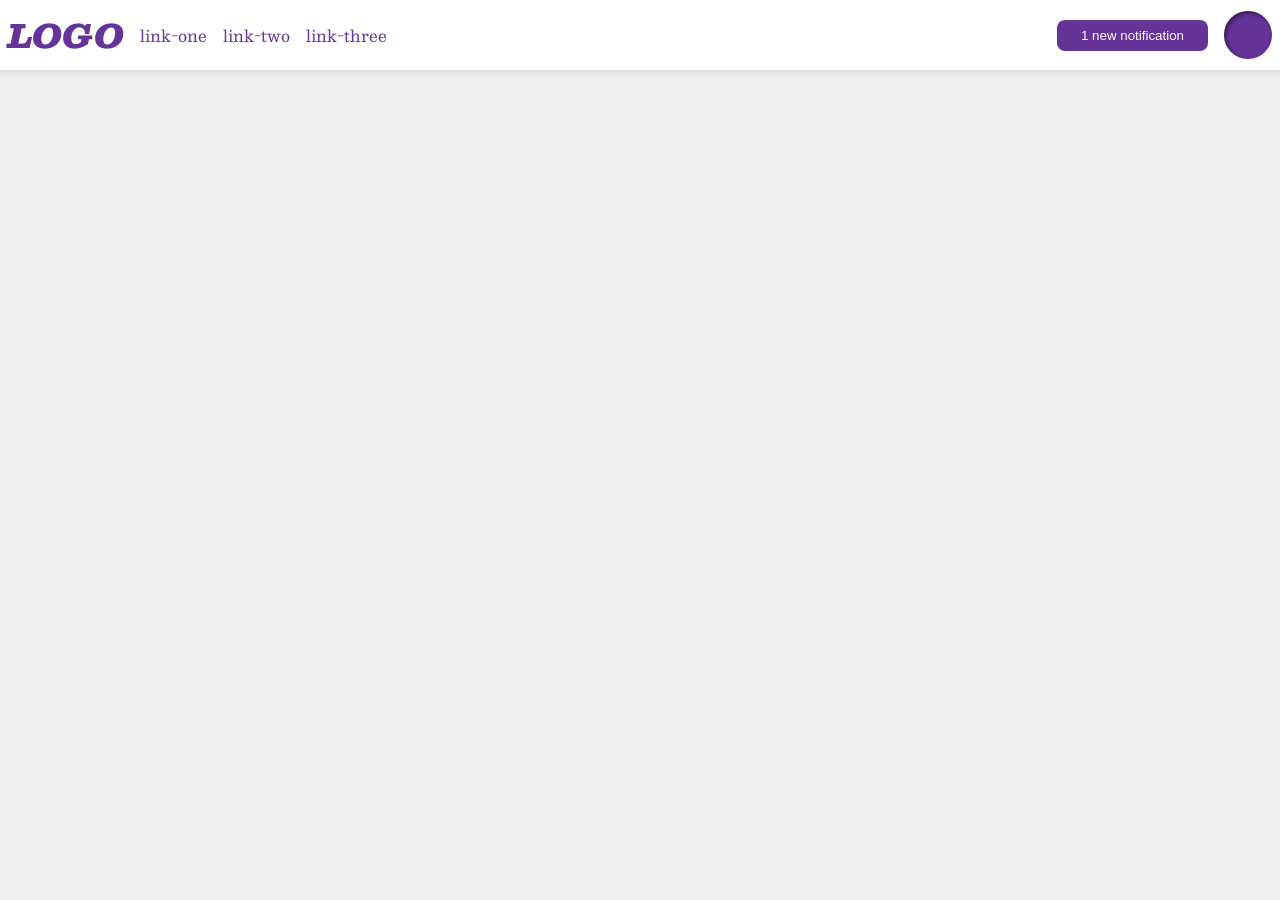
<file: foundations/flex/03-flex-header-2/index.html>
<!DOCTYPE html>
<html lang="en">
  <head>
    <meta charset="UTF-8">
    <meta http-equiv="X-UA-Compatible" content="IE=edge">
    <meta name="viewport" content="width=device-width, initial-scale=1.0">
    <title>Flex Header 2</title>
    <link rel="stylesheet" href="style.css">
  </head>
  <body>
    <div class="header">
      <div class="left">
      <div class="logo">
        LOGO
      </div>
      <ul class="links">
        <li><a href="https://google.com">link-one</a></li>
        <li><a href="https://google.com">link-two</a></li>
        <li><a href="https://google.com">link-three</a></li>
      </ul>
      </div>
      <div class="right">
      <button class="notifications">
        1 new notification
      </button>
      <div class="profile-image"></div>
      </div>
    </div>

  </body>
</html>
</file>
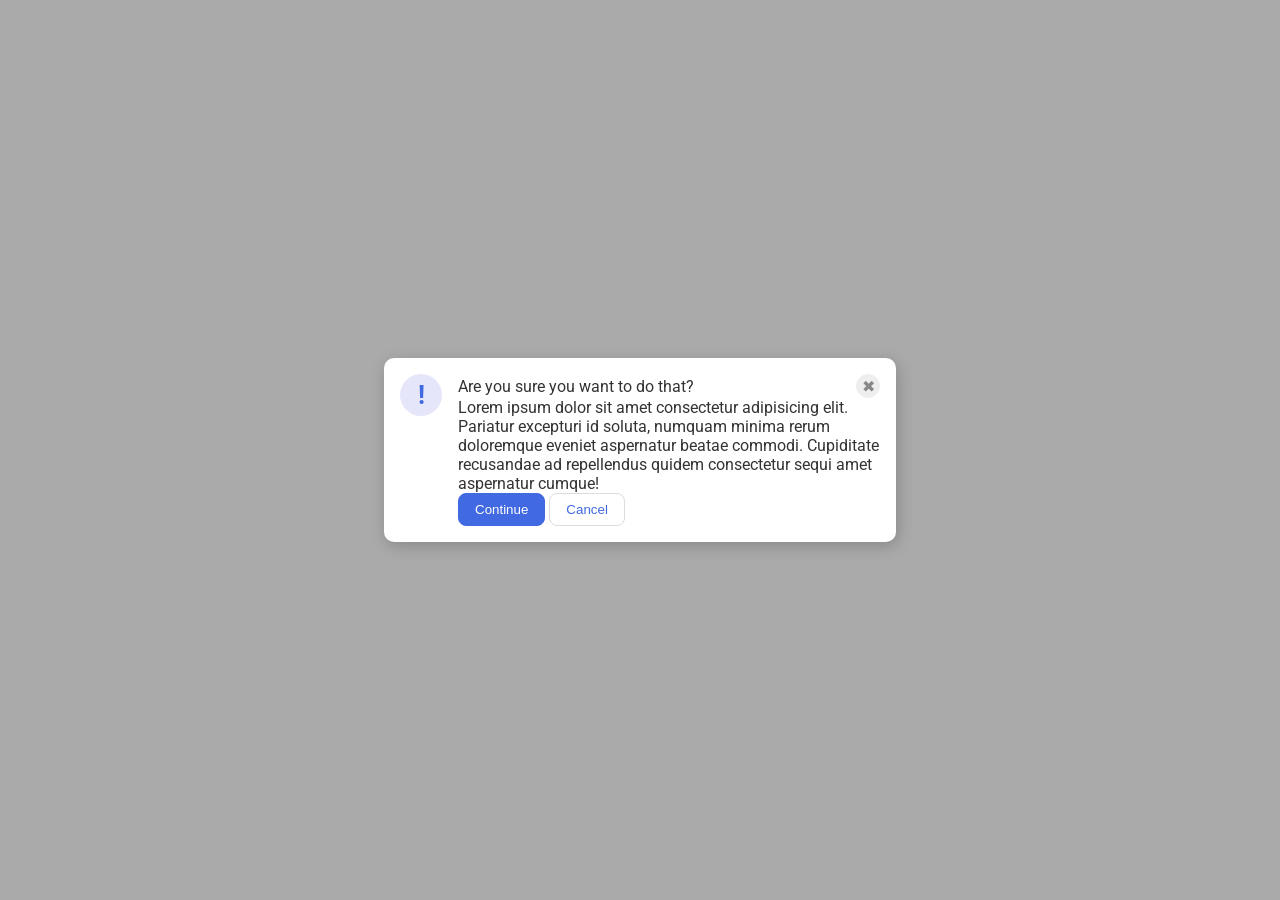
<file: foundations/flex/05-flex-modal/index.html>
<!DOCTYPE html>
<html lang="en">
  <head>
    <meta charset="UTF-8">
    <meta http-equiv="X-UA-Compatible" content="IE=edge">
    <meta name="viewport" content="width=device-width, initial-scale=1.0">
    <link rel="stylesheet" href="style.css">
    <title>Modal</title>
  </head>
  <body>
    <div class="modal">
      <div class="icon">!</div>
      <div class="container">
      <div class="header">Are you sure you want to do that?
      <button class="close-button">✖</button>
      </div>
      <div class="text">Lorem ipsum dolor sit amet consectetur adipisicing elit. Pariatur excepturi id soluta, numquam minima rerum doloremque eveniet aspernatur beatae commodi. Cupiditate recusandae ad repellendus quidem consectetur sequi amet aspernatur cumque!</div>
      <button class="continue">Continue</button>
      <button class="cancel">Cancel</button>
    </div>
    </div>
  </body>
</html>
</file>
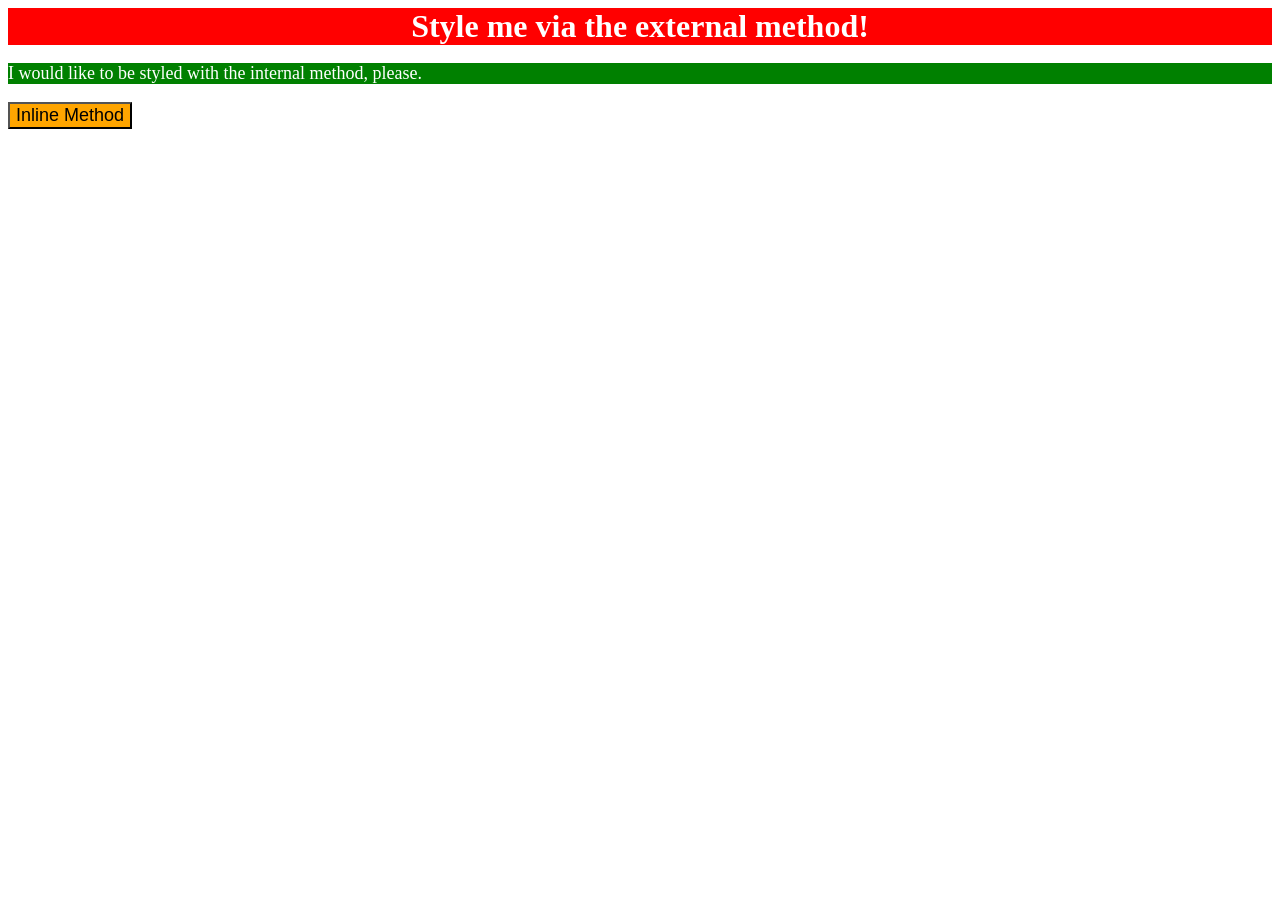
<file: foundations/intro-to-css/01-css-methods/index.html>
<!DOCTYPE html>
<html lang="en">
  <head>
    <meta charset="UTF-8">
    <meta http-equiv="X-UA-Compatible" content="IE=edge">
    <meta name="viewport" content="width=device-width, initial-scale=1.0">
    <title>Methods for Adding CSS</title>
    <link rel="stylesheet" href="styles.css">
  </head>
  <body>
    <div>Style me via the external method!</div>
    <p>I would like to be styled with the internal method, please.</p>
    <button>Inline Method</button>
  </body>
</html>
</file>
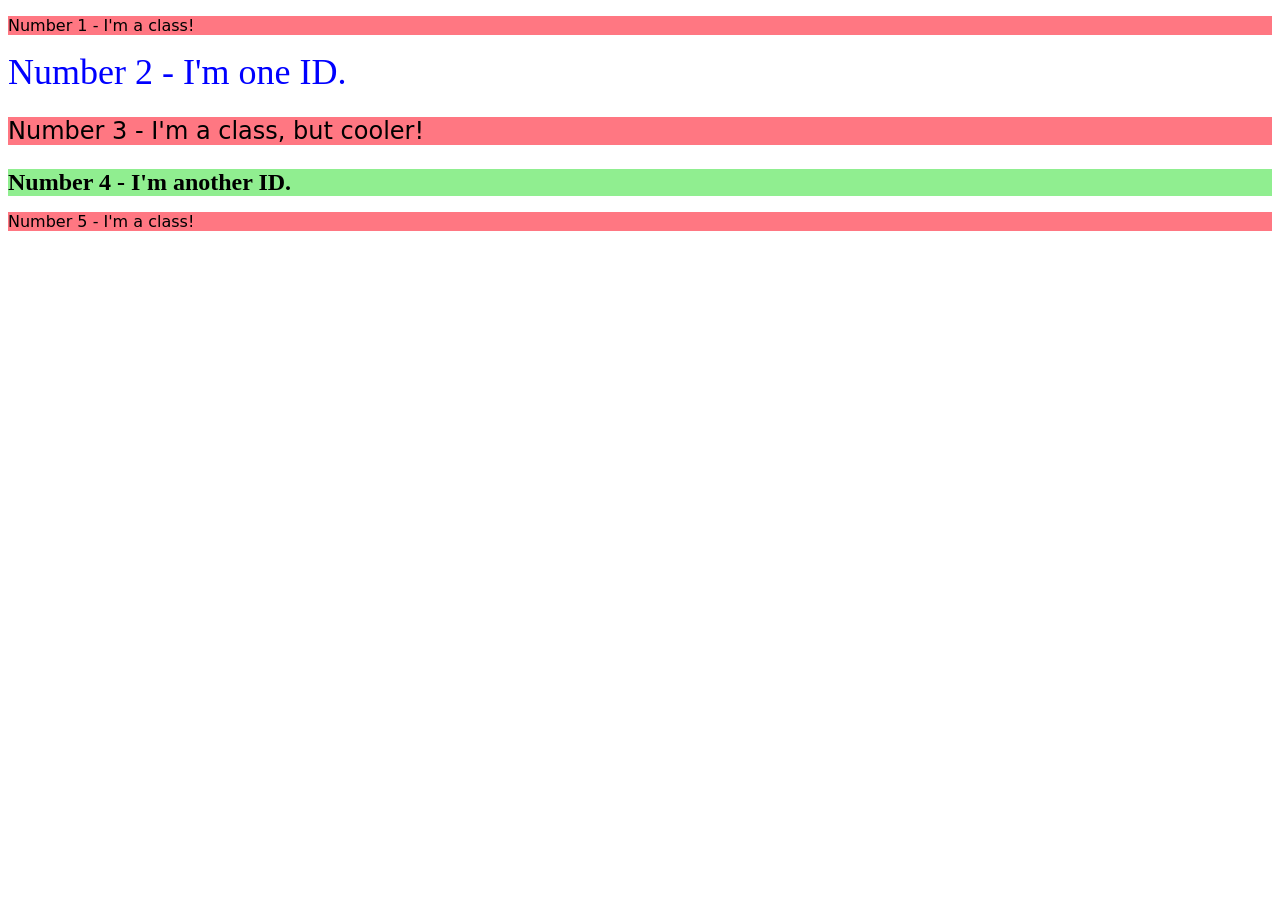
<file: foundations/intro-to-css/02-class-id-selectors/index.html>
<!DOCTYPE html>
<html lang="en">
  <head>
    <meta charset="UTF-8">
    <meta http-equiv="X-UA-Compatible" content="IE=edge">
    <meta name="viewport" content="width=device-width, initial-scale=1.0">
    <title>Class and ID Selectors</title>
    <link rel="stylesheet" href="style.css">
  </head>
  <body>
    <p class="odd">Number 1 - I'm a class!</p>
    <div id="even-f">Number 2 - I'm one ID.</div>
    <p class="odd third">Number 3 - I'm a class, but cooler!</p>
    <div id="even-s">Number 4 - I'm another ID.</div>
    <p class="odd">Number 5 - I'm a class!</p>
  </body>
</html>
</file>
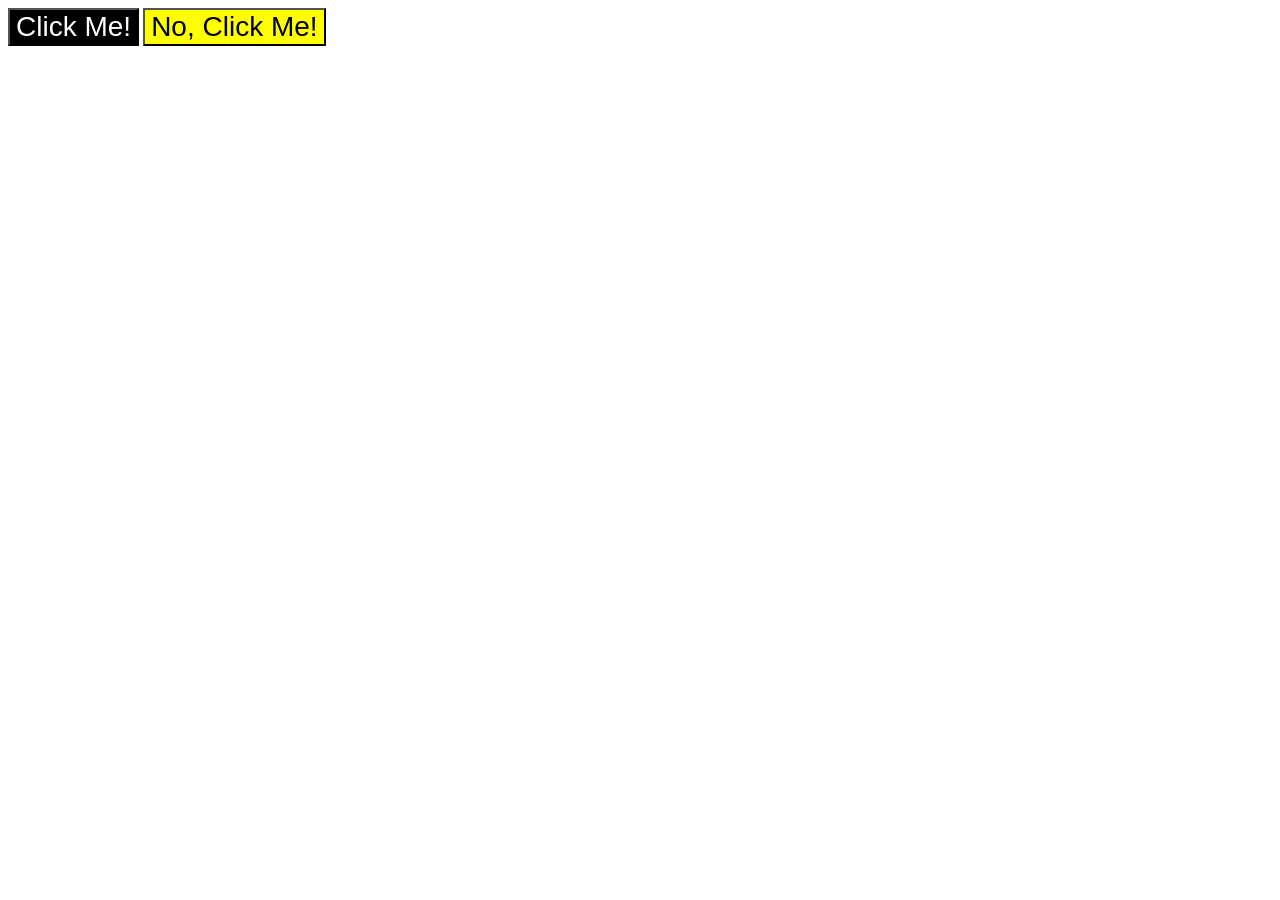
<file: foundations/intro-to-css/03-grouping-selectors/index.html>
<!DOCTYPE html>
<html lang="en">
  <head>
    <meta charset="UTF-8">
    <meta http-equiv="X-UA-Compatible" content="IE=edge">
    <meta name="viewport" content="width=device-width, initial-scale=1.0">
    <title>Grouping Selectors</title>
    <link rel="stylesheet" href="style.css">
  </head>
  <body>
    <button id="one" class="btn">Click Me!</button>
    <button id="two" class="btn">No, Click Me!</button>
  </body>
</html>
</file>
<file: foundations/flex/03-flex-header-2/style.css>
/* this is some magical font-importing.  
you'll learn about it later. */
@import url('https://fonts.googleapis.com/css2?family=Besley:ital,wght@0,400;1,900&display=swap');

body {
  margin: 0;
  background: #eee;
  font-family: Besley, serif;
}

.header {
  background: white;
  border-bottom: 1px solid #ddd;
  box-shadow: 0 0 8px rgba(0,0,0,.1);
  display: flex;
  align-items: center;
  justify-content: space-between;
  padding: 8px;
  
}

.profile-image {
  background: rebeccapurple;
  box-shadow: inset 2px 2px 4px rgba(0,0,0,.5);
  border-radius: 50%;
  width: 48px;
  height: 48px;
}

.logo {
  color: rebeccapurple;
  font-size: 32px;
  font-weight: 900;
  font-style: italic;
}

button {
  border: none;
  border-radius: 8px;
  background: rebeccapurple;
  color: white;
  padding: 8px 24px;
}

a {
  /* this removes the line under our links */
  text-decoration: none;
  color: rebeccapurple;
}

ul {
  list-style-type: none;
  gap: 16px;
  display: flex;
  margin: 0;
  padding: 0;
}

.left,.right{
  display: flex;
  gap: 16px;
  align-items: center;
}
</file>
<file: foundations/flex/05-flex-modal/style.css>
@import url('https://fonts.googleapis.com/css2?family=Roboto:wght@400;700&display=swap');

html, body {
  height: 100%;
}

body {
  font-family: Roboto, sans-serif;
  margin: 0;
  background: #aaa;
  color: #333;
  /* I'll give you this one for free lol */
  display: flex;
  align-items: center;
  justify-content: center;
}

.modal {
  background: white;
  width: 480px;
  border-radius: 10px;
  box-shadow: 2px 4px 16px rgba(0,0,0,.2);
  display: flex;
  gap: 16px;
  padding: 16px;
}

.icon {
  color: royalblue;
  font-size: 26px;
  font-weight: 700;
  background: lavender;
  width: 42px;
  height: 42px;
  border-radius: 50%;
  display: flex;
  align-items: center;
  justify-content: center;
  flex-shrink: 0;
}

.close-button {
  background: #eee;
  border-radius: 50%;
  color: #888;
  font-weight: 400;
  font-size: 16px;
  height: 24px;
  width: 24px;
  display: flex;
  align-items: center;
  justify-content: center;
  border: 1px solid #eee;
  padding: 0;
  
}

button {
  cursor: pointer;
  padding: 8px 16px;
  border-radius: 8px;
}

button.continue {
  background: royalblue;
  border: 1px solid royalblue;
  color: white;
}

button.cancel {
  background: white;
  border: 1px solid #ddd;
  color: royalblue;
}
.header{
  display: flex;
  align-items: center;
  justify-content: space-between;
}
</file>
<file: foundations/intro-to-css/01-css-methods/styles.css>
div {
    background-color: red;
    color: white;
    font-size: 32px;
    text-align: center;
    font-weight: bold;
}

p {
    background-color: green;
    color: white;
    font-size: 18px;
}

button{
    background-color: orange;
    font-size: 18px;
}
</file>
<file: foundations/intro-to-css/02-class-id-selectors/style.css>
/* Add CSS Styling */

.odd{
    background-color: #FF7782;
    font-family: Verdana, DejaVu Sans, sans-serif;
}

#even-f{
    color: blue;
    font-size: 36px;
}

.odd.third{
    font-size: 24px;
}

#even-s{
    background-color: lightgreen;
    font-size: 24px;
    font-weight: bold;
}
</file>
<file: foundations/intro-to-css/03-grouping-selectors/style.css>
/* Add CSS Styling */
#one{
    background-color: black;
    color: white;
}

#two{
    background-color: yellow;
}

.btn{
    font-size: 28px;
    font-family: helvetica, 'Times New Roman', sans-serif;
}
</file>
